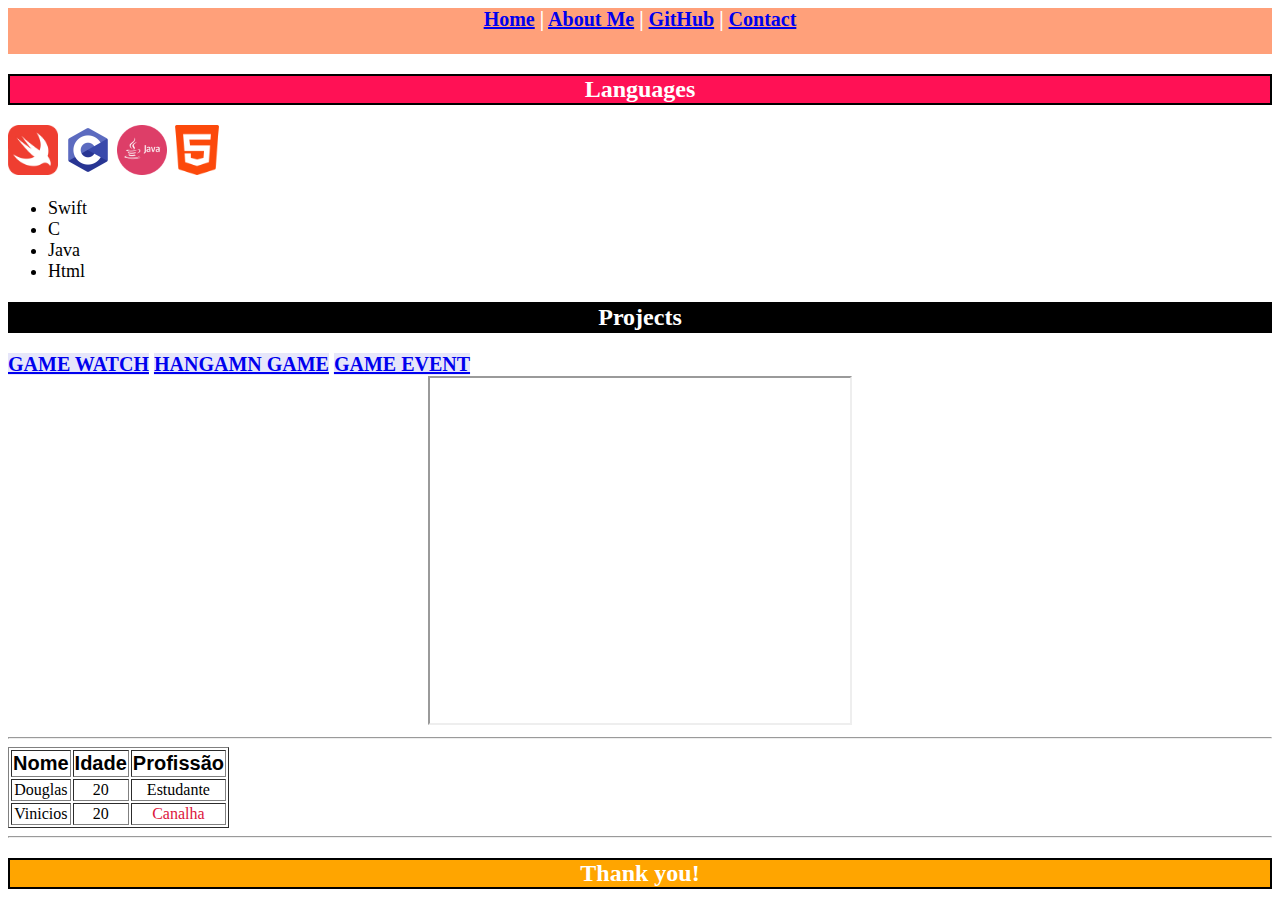
<file: index.html>
<!DOCTYPE html>
<html lang="pt-BR">
    <head>
        <meta name="description" content="Página de estudos sobre web">
        <meta keywords="text" content="html, js, estudos"> 
        <meta charset="UTF-8">
        <meta http-equiv="X-UA-Compatible" content="IE=edge">
        <meta name="viewport" content="width=device-width, initial-scale=1.0">
        <title>Document</title>

        <style>
            h1 { color: #ff2f; border: 2px solid #000000;}
            h2 { color: #ffffff; border: 2px solid #000000}
        </style>

        <link rel="stylesheet" type="text/css" href="style.css"/>

    </head>
    <body class = "body">
        <header>
            <div class = navbar>
                <nav>
                    <a href="index.html">Home</a> |
                    <a href="bio.html" target="_blank">About Me</a> |
                    <a href="https://github.com/douglazhs" target="_blank">GitHub</a> |
                    <a href="contact.html" target="_blank">Contact</a>
                </nav>
                <br>
            </div>
         
        </header>

        <div style = "background-color: #f15;">
            <h2>Languages</h2>
        </div>

        <div class = "languagesList">
            <nav>
                <img src="./images/swift.png" height="50" width="50" alt="Siwft Language"/>
                <img src="./images/c.png" height="50" width="50" alt="Siwft Language"/>
                <img src="./images/java.png" height="50" width="50" alt="Siwft Language"/>
                <img src="./images/html.png" height="50" width="50" alt="Siwft Language"/>
            </nav>
            <ul>
            <li>Swift</li>
            <li>C</li>
            <li>Java</li>
            <li>Html</li>
        </ul>
        </div>
        
        <h2 style="background-color: #000000" >Projects</h2>
        <div class= "projectsNavbar">
            <nav>  
                <a href="https://github.com/douglazhs/Game-Watch" target="_blank" style="background-color: #E6E6FA">GAME WATCH</a>
                <a href="https://github.com/douglazhs/JogoDaForcaTF" target="_blank" style="background-color: #E6E6FA">HANGAMN GAME</a>
                <a href="https://github.com/douglazhs/Game-Event" target="_blank" style="background-color: #E6E6FA">GAME EVENT</a>
            </nav>
        </div>
       
        <iframe width="420" height="345" src="https://www.youtube.com/embed/1TVyN85hhtM"></iframe>
        
        <br>
        
        <hr>

        <table border="1">
            <tr class="tableHeader">
                <td>Nome</td>
                <td>Idade</td>
                <td>Profissão</td>
            </tr>
            <tr>
                <td>Douglas</td>
                <td>20</td>
                <td>Estudante</td>
            </tr>
            <tr>
                <td>Vinicios</td>
                <td>20</td>
                <td style="color: #DC143C">Canalha</td>
            </tr>
        </table>
        <hr>
    </body>
    <footer>
        <h2 id="Foot" style="background-color: #ffa500;">Thank you!</h2>
    </footer>
</html>
<!DOCTYPE html>
</file>
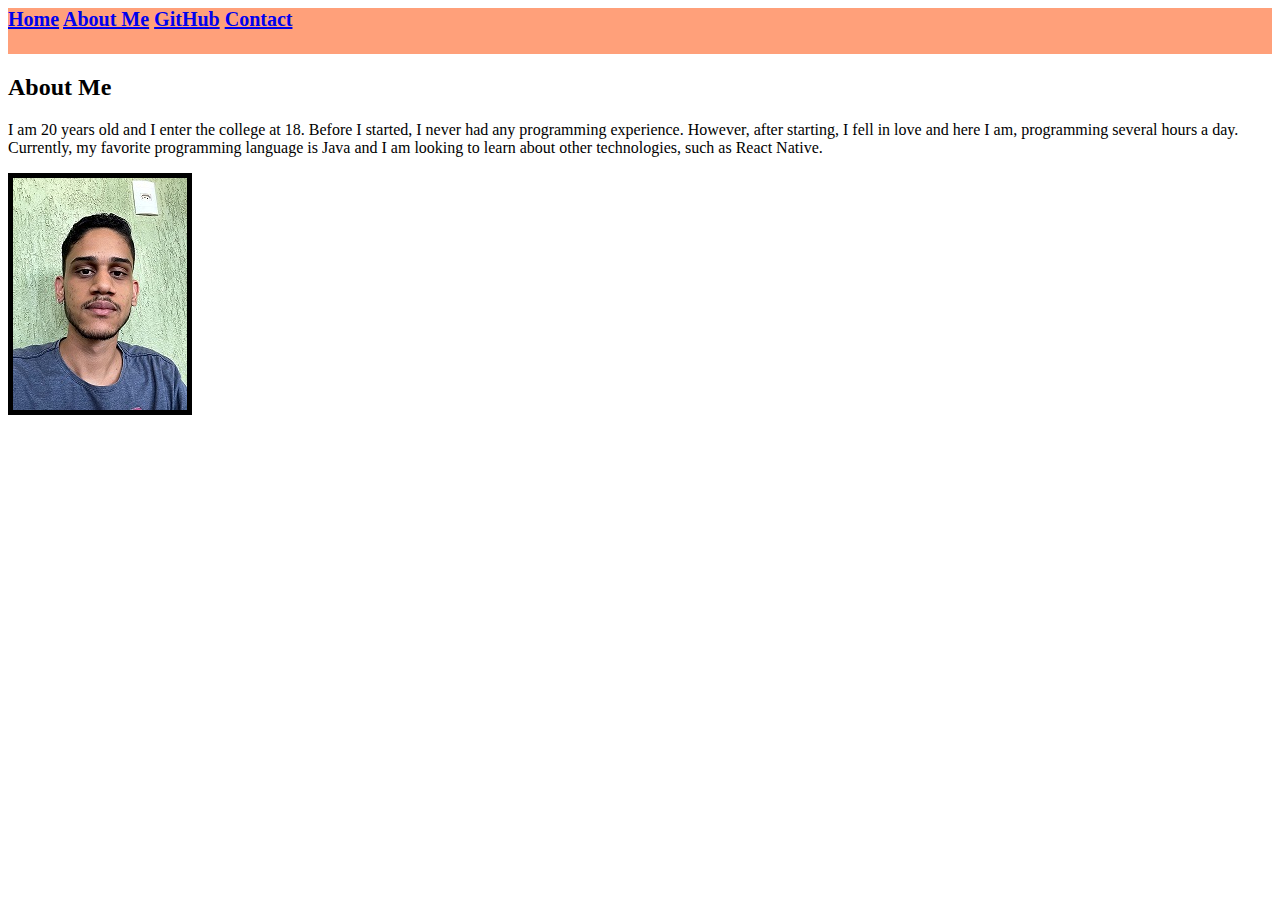
<file: bio.html>
<!DOCTYPE html>
<html lang="pt-BR">
    <head>
        <title>About Me</title>
         <link rel="stylesheet" type="text/css" href="style.css"/>
    </head>
    <body>
        <div class="navbar">
            <nav>
                <a href="index.html">Home</a>
                <a href="bio.html" target="_blank">About Me</a>
                <a href="https://github.com/douglazhs" target="_blank">GitHub</a>
                <a href="contact.html" target="_blank">Contact</a>
            </nav>
            <br>
        </div>
         
        <h2>About Me</h2>
        <p>
            I am 20 years old and I enter the college at 18. Before I started, I never had any programming experience. However, after starting, I fell in love and here I am, programming several hours a day. Currently, my favorite programming language is Java and I am looking to learn about other technologies, such as React Native.
        </p>
        <img src="images/IMG_1776.jpg"
        alt="Foto do dono da página"
        border="5"
        width: "100%"
        height: "100%">
        <br>
    </body>
</html>
</file>
<file: style.css>
.body{
    text-align: center;
    background-color: #ffffff;
}

.navbar{
    background-color: #FFA07A;
    font-weight: bold;
    font-size: 20px;
    font-style: normal;
    color: #ffffff;
}

.languagesList{
    text-align: left;
    font-size: 18px;
}

.projectsNavbar{
    text-align: left;
    font-size: 20px;
    font-weight: bold;
    color: #ffffff;
}

.tableHeader{
    color: #000000;
    font-size: 20px;
    font-weight: bold;
    font-family: 'Lucida Sans', 'Lucida Sans Regular', 'Lucida Grande', 'Lucida Sans Unicode', Geneva, Verdana, sans-serif;
}
</file>
